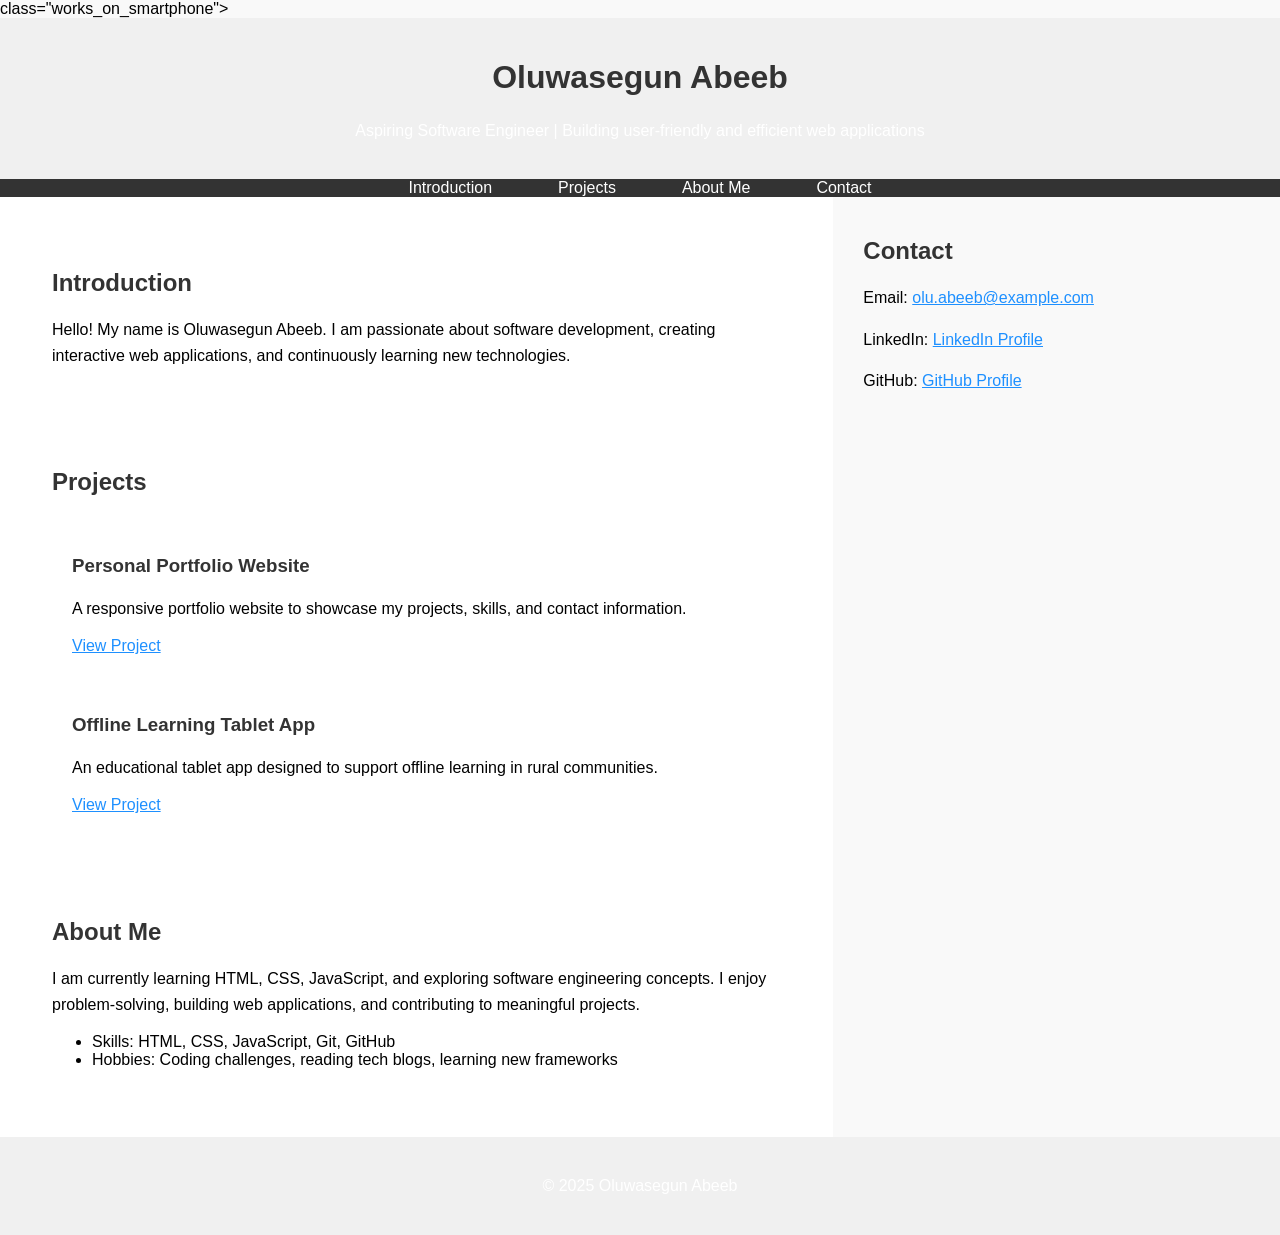
<file: index.html>
<!DOCTYPE html>
<html lang="en">
<head>
    <meta charset="UTF-8">
    <meta name="viewport" content="width=device-width, initial-scale=1.0">
    <title>Oluwasegun Abeeb - Personal Portfolio</title>
    <link href="base.css" rel="stylesheet">
    <link href="styles.css" rel="stylesheet">
</head>
<body>class="works_on_smartphone">
    <header>
        <h1>Oluwasegun Abeeb</h1>
        <p>Aspiring Software Engineer | Building user-friendly and efficient web applications</p>
    </header>
    <nav>
        <ul>
            <li><a href="#introduction">Introduction</a></li>
            <li><a href="#projects">Projects</a></li>
            <li><a href="#about">About Me</a></li>
            <li><a href="#contact">Contact</a></li>
        </ul>
    </nav>
    <main>
        <article>
            <section id="introduction">
                <h2>Introduction</h2>
                <p>Hello! My name is Oluwasegun Abeeb. I am passionate about software development, creating interactive web applications, and continuously learning new technologies.</p>
            </section>

            <section id="projects">
                <h2>Projects</h2>
                <article class="project">
                    <h3>Personal Portfolio Website</h3>
                    <p>A responsive portfolio website to showcase my projects, skills, and contact information.</p>
                    <a href="https://github.com/visible10-hub/My_First_Portfolio" target="_blank">View Project</a>
                </article>
                <article class="project">
                    <h3>Offline Learning Tablet App</h3>
                    <p>An educational tablet app designed to support offline learning in rural communities.</p>
                    <a href="https://github.com/visible10-hub/Offline-Learning-Tablet" target="_blank">View Project</a>
                </article>
            </section>

            <section id="about">
                <h2>About Me</h2>
                <p>I am currently learning HTML, CSS, JavaScript, and exploring software engineering concepts. I enjoy problem-solving, building web applications, and contributing to meaningful projects.</p>
                <ul>
                    <li>Skills: HTML, CSS, JavaScript, Git, GitHub</li>
                    <li>Hobbies: Coding challenges, reading tech blogs, learning new frameworks</li>
                </ul>
            </section>
        </article>
        <aside id="contact">
            <h2>Contact</h2>
            <p>Email: <a href="mailto:olu.abeeb@example.com">olu.abeeb@example.com</a></p>
            <p>LinkedIn: <a href="https://www.linkedin.com/in/olu-abeeb" target="_blank">LinkedIn Profile</a></p>
            <p>GitHub: <a href="https://github.com/visible10-hub" target="_blank">GitHub Profile</a></p>
        </aside>
    </main>
    <footer>
        <p>&copy; 2025 Oluwasegun Abeeb</p>
    </footer>
</body>
</html>
</file>
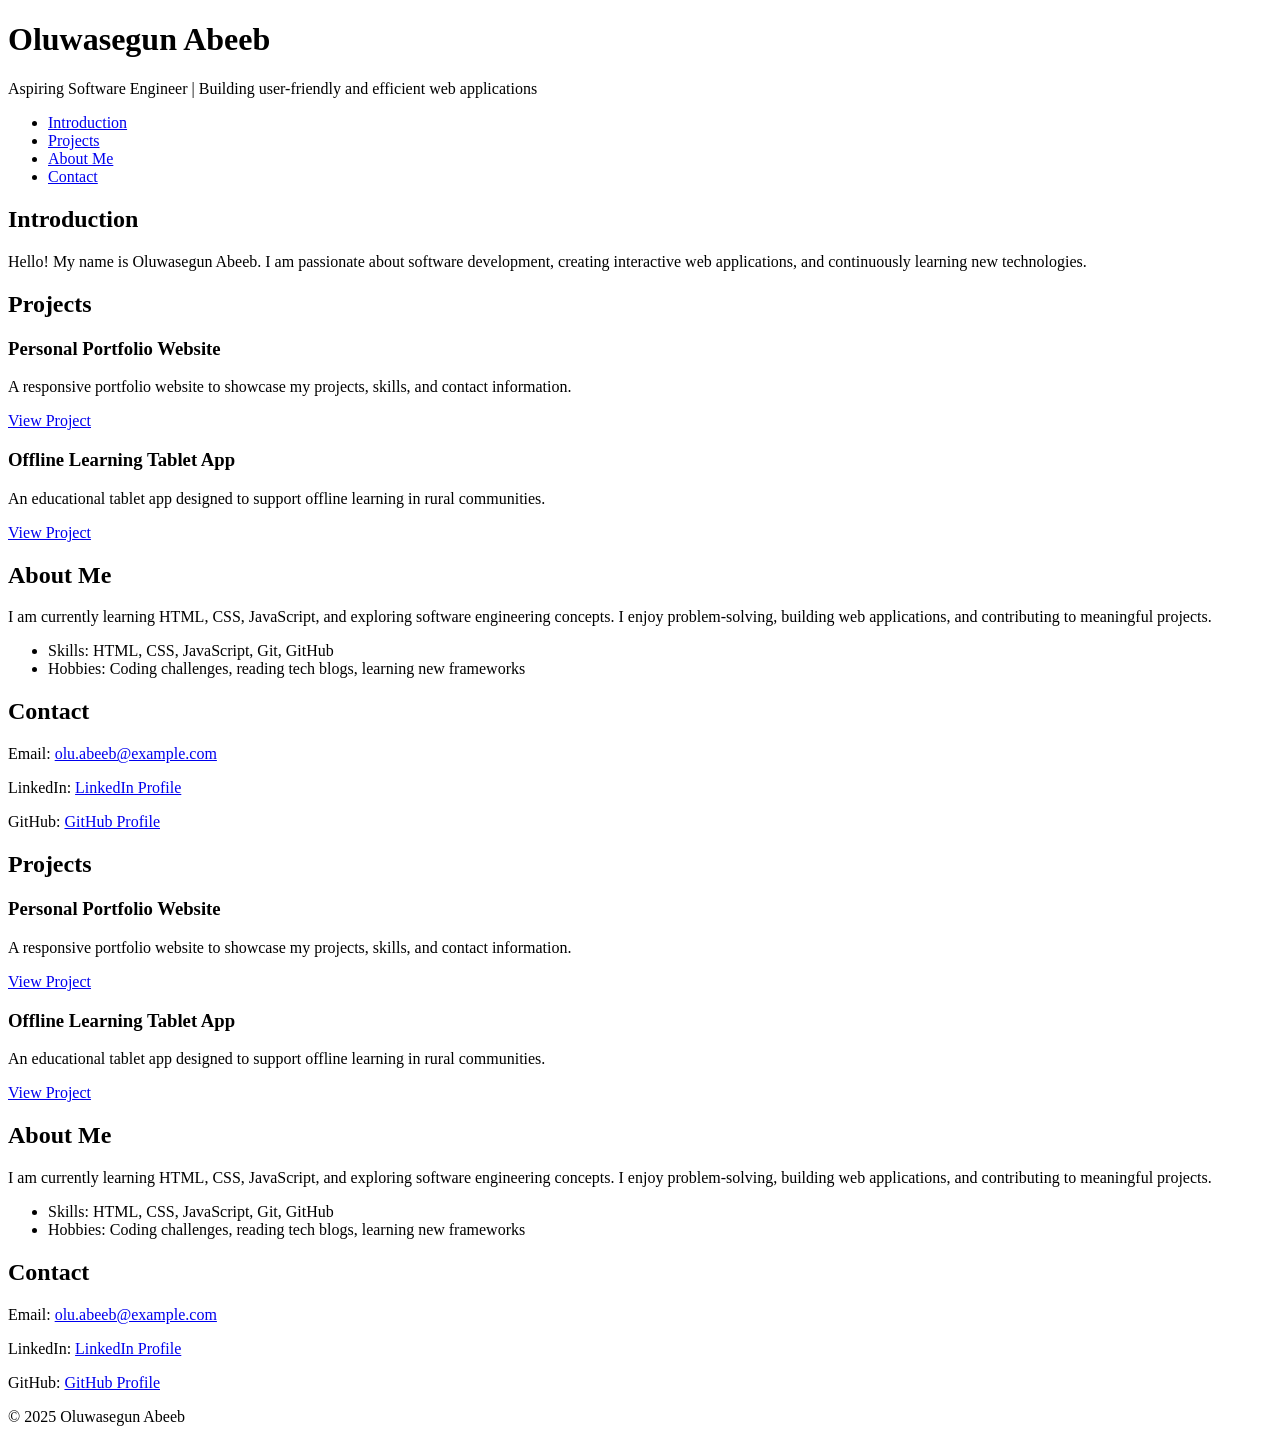
<file: css_basic/index.html>
<!DOCTYPE html>
<html lang="en">
    <head>
        <meta charset="UTF-8">
        <meta name="viewport" content="width=device-width, initial-scale=1.0">
        <title>Oluwasegun Abeeb - Personal Portfolio</title>
    </head>
    <body>
        <header>
            <h1>Oluwasegun Abeeb</h1>
             <p>Aspiring Software Engineer | Building user-friendly and efficient web applications</p>
             </header>
             <nav>
                <ul>
                    <li><a href="#introduction">Introduction</a></li>
                    <li><a href="#projects">Projects</a></li>
                    <li><a href="#about">About Me</a></li>
                    <li><a href="#contact">Contact</a></li>
                </ul>
             </nav>
             <section id="introduction">
                <h2>Introduction</h2>
                <p>Hello! My name is Oluwasegun Abeeb. I am passionate about software development, creating interactive web applications, and continuously learning new technologies.</p>
             </section>
             <section id="projects">
                <h2>Projects</h2>
                <article class="project">
                    <h3>Personal Portfolio Website</h3>
                    <p>A responsive portfolio website to showcase my projects, skills, and contact information.</p>
                    <a href="https://github.com/visible10-hub/My_First_Portfolio" target="_blank">View Project</a>

                </article>
                <article class="project">
                    <h3>Offline Learning Tablet App</h3>
                    <p>An educational tablet app designed to support offline learning in rural communities.</p>
                    <a href="https://github.com/visible10-hub/Offline-Learning-Tablet" target="_blank">View Project</a>
        </article>
             </section>
             <section id="about">
                <h2>About Me</h2>
                <p>I am currently learning HTML, CSS, JavaScript, and exploring software engineering concepts. I enjoy problem-solving, building web applications, and contributing to meaningful projects.</p>
                <ul>
                     <li>Skills: HTML, CSS, JavaScript, Git, GitHub</li>
                     <li>Hobbies: Coding challenges, reading tech blogs, learning new frameworks</li>
                </ul>
             </section>
             <section id="contact">
                <h2>Contact</h2>
                <p>Email: <a href="mailto:olu.abeeb@example.com">olu.abeeb@example.com</a></p>
                <p>LinkedIn: <a href="https://www.linkedin.com/in/olu-abeeb" target="_blank">LinkedIn Profile</a></p>
                 <p>GitHub: <a href="https://github.com/visible10-hub" target="_blank">GitHub Profile</a></p>
             </section>
             <section id="projects">
                <h2>Projects</h2>
                <article class="project">
                    <h3>Personal Portfolio Website</h3>
                     <p>A responsive portfolio website to showcase my projects, skills, and contact information.</p>
                     <a href="https://github.com/visible10-hub/My_First_Portfolio" target="_blank">View Project</a>
                </article>
                <article class="project">
                    <h3>Offline Learning Tablet App</h3>
                    <p>An educational tablet app designed to support offline learning in rural communities.</p>
                     <a href="https://github.com/visible10-hub/Offline-Learning-Tablet" target="_blank">View Project</a>

                </article>
                 </section>
                 <section id="about">
        <h2>About Me</h2>
        <p>I am currently learning HTML, CSS, JavaScript, and exploring software engineering concepts. I enjoy problem-solving, building web applications, and contributing to meaningful projects.</p>
        <ul>
            <li>Skills: HTML, CSS, JavaScript, Git, GitHub</li>
            <li>Hobbies: Coding challenges, reading tech blogs, learning new frameworks</li>
        </ul>
    </section>
             <section id="contact">
        <h2>Contact</h2>
        <p>Email: <a href="mailto:olu.abeeb@example.com">olu.abeeb@example.com</a></p>
        <p>LinkedIn: <a href="https://www.linkedin.com/in/olu-abeeb" target="_blank">LinkedIn Profile</a></p>
        <p>GitHub: <a href="https://github.com/visible10-hub" target="_blank">GitHub Profile</a></p>
    </section>
           
      
<footer>
     <p>&copy; 2025 Oluwasegun Abeeb</p>
</footer>  
  </body>
</html>
</file>
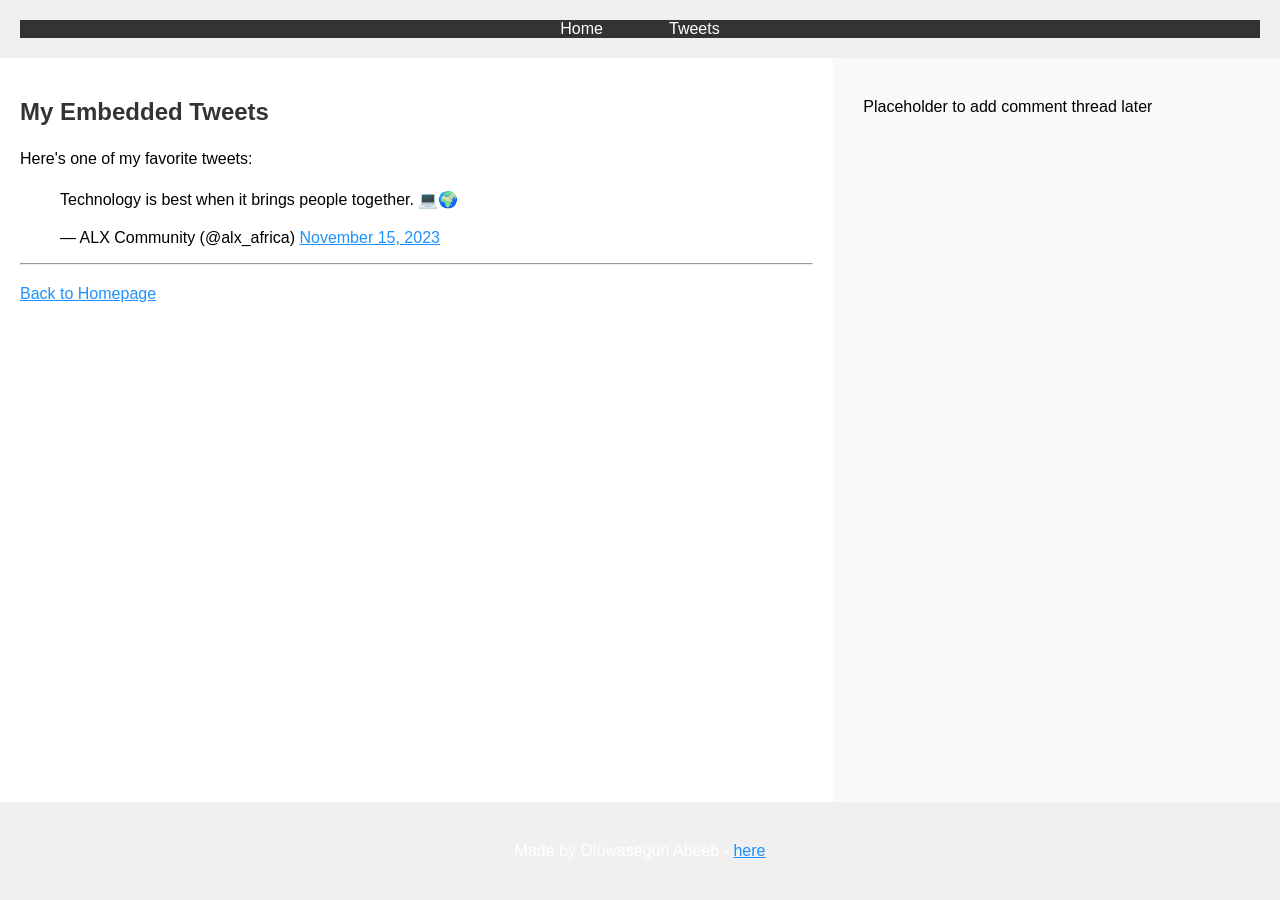
<file: tweets.html>
<!DOCTYPE html>
<html lang="en">
<head>
    <meta charset="UTF-8">
    <meta name="viewport" content="width=device-width, initial-scale=1.0">
    <title>My Tweets</title>
    <link href="base.css" rel="stylesheet">
    <link href="styles.css" rel="stylesheet">
</head>
<body>
    <header>
        <nav>
            <ul>
               <li><a href="index.html">Home</a></li>
               <li><a href="tweets.html">Tweets</a></li> 
            </ul>
        </nav>
    </header>

    <main>
        <article>
            <h1>My Embedded Tweets</h1>
            <p>Here's one of my favorite tweets:</p>
            <blockquote class="twitter-tweet">
                <p lang="en" dir="ltr">
                    Technology is best when it brings people together. 💻🌍
                </p>&mdash; ALX Community (@alx_africa)
                <a href="https://twitter.com/alx_africa/status/1724869336371830908">November 15, 2023</a>
            </blockquote>
            <script async src="https://platform.twitter.com/widgets.js" charset="utf-8"></script>
            <hr>
            <p><a href="index.html">Back to Homepage</a></p>
        </article>

        <aside>
            <p>Placeholder to add comment thread later</p>
        </aside>
    </main>

    <footer>
        <p>Made by Oluwasegun Abeeb - <a href="https://github.com/visible10-hub" target="_blank">here</a></p>
    </footer>
</body>
</html>
</file>
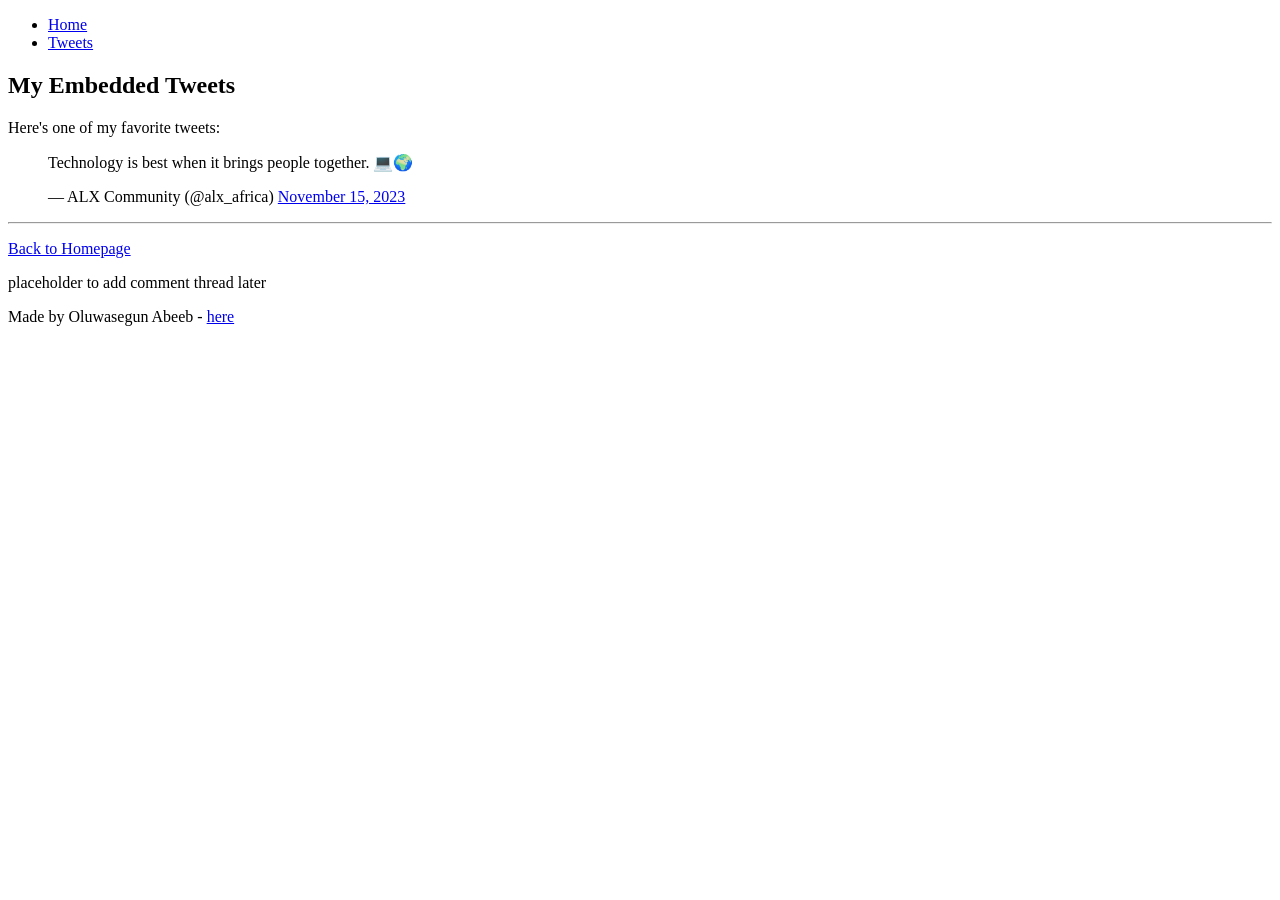
<file: css_basic/tweets.html>
<!DOCTYPE html>
<html lang="en">
    <head>
        <meta charset="UTF-8">
        <meta name="viewport" content="width=device-width, initial-scale=1.0">
        <title>My Tweets</title>
    </head>
    <body>
        <header>
            <ul>
               <li><a href="index.html">Home</a></li>
               <li><a href="tweets.html">Tweets</a></li> 
            </ul>
        </header>
        <main>
            <article>
        <h1>My Embedded Tweets</h1>
        <p>Here's one of my favorite tweets:</p>
        <blockquote class="twitter-tweet">
           <p lang="en" dir="ltr">
            Technology is best when it brings people together. 💻🌍
           </p> &mdash; ALX Community (@alx_africa)
           <a href="https://twitter.com/alx_africa/status/1724869336371830908">November 15, 2023</a>
        </blockquote>
        <script async src="https://platform.twitter.com/widgets.js" charset="utf-8"></script>
        <hr>
        <p>
            <a href="index.html">Back to Homepage</a>
        </p>
        </article>
        <aside>
            <p>placeholder to add comment thread later</p
        </aside>
        </main>
        <footer>
            <p>Made by Oluwasegun Abeeb - <a href="https://github.com/visible10-hub" target="_blank">here</a></p>
        </footer>
    </body>
</html>
</file>
<file: base.css>
body {
    font-family: Arial, sans-serif;
    background-color: #fdf6e3;
    margin: 0;
    padding: 0;
}

header, footer {
    background-color: #2b2b2b;
    color: white;
    padding: 1rem;
    text-align: center;
}

nav ul {
    list-style-type: none;
    padding: 0;
    display: flex;
    justify-content: center;
    gap: 1rem;
}

nav ul li a {
    text-decoration: none;
    color: white;
}

section {
    padding: 2rem;
}

h1, h2, h3 {
    color: #333;
}

a {
    color: #1e90ff;
}/* base.css */
body {
  font-family: Arial, sans-serif;
  background-color: #f9f9f9;
  margin: 0;
  padding: 0;
}

h1, h2, h3 {
  color: #333;
}

p {
  line-height: 1.6;
}
</file>
<file: styles.css>
body {
  display: flex;
  flex-direction: column; /* Stack header, main, and footer vertically */
  min-height: 100vh;
  margin: 0;
  font-family: Arial, sans-serif;
}
header, footer {
  padding: 20px;
  background-color: #f0f0f0;
  text-align: center;
}
main {
  display: flex;
  flex-direction: row; /* Arrange article and aside horizontally */
  flex: auto; /* Take remaining space between header and footer */
}
article {
  flex: 2;
  padding: 20px;
  overflow-y: auto; /* Allow vertical scroll if content overflows */
  background-color: #ffffff;
}
aside {
  flex: 1;
  padding: 20px;
  overflow-y: auto;
  background-color: #f9f9f9;
}
main > article {
  margin-right: 10px;
}
nav ul {
  display: flex;
  justify-content: center;
  list-style: none;
  padding: 0;
  background: #333;
  margin: 0;
}

nav ul li {
  margin: 0 15px;
}

nav ul li a {
  color: white;
  text-decoration: none;
  padding: 10px;
}

nav ul li a:hover {
  background: #555;
  border-radius: 5px;
}
</file>
